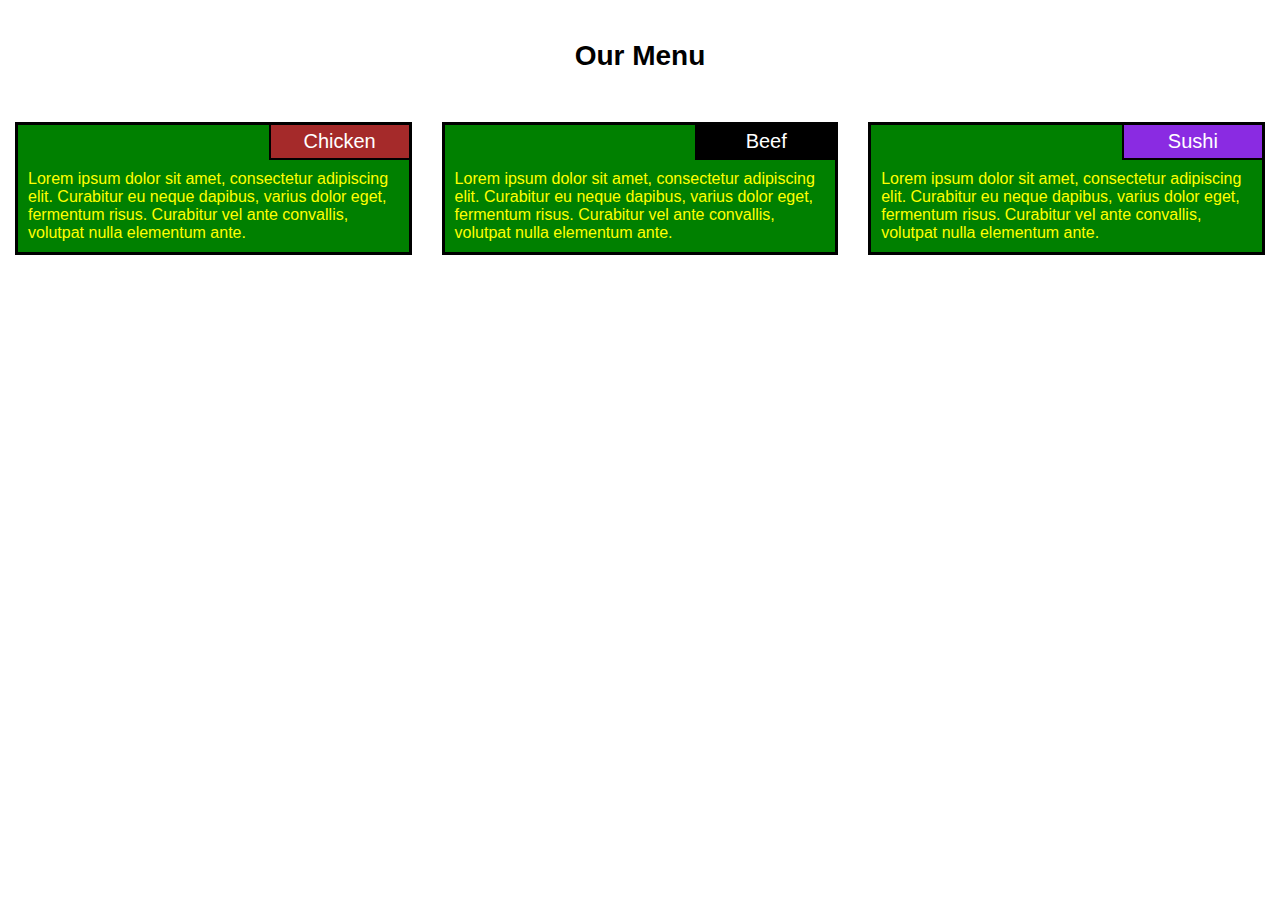
<file: module2-solution/index.html>
<!DOCTYPE html>
<!-- Module 2 Assignment -->
<html>
<head>
	<meta charset="utf-8">
	<meta name="viewport" content="width=device-width, initial-scale=1">
	<link rel="stylesheet" href="css/styles.css">
	<title>Module-2 Solution</title>
</head>
<body>
	<h1>Our Menu</h1>

	<div class="row">
		<!-- if large: 12/4=3 columns; if medium: 12/6=2 col; if small: 12/12=1 col -->
		<!-- Section 1: dummy text + Section Title: main item: Chicken -->
  	<div class="col-lg-4 col-md-6 col-sm-12">
			<div class="menuitems">
				<p class="chicken">Chicken</p>
				<p>Lorem ipsum dolor sit amet, consectetur adipiscing elit. Curabitur eu neque dapibus, varius dolor eget, fermentum risus. Curabitur vel ante convallis, volutpat nulla elementum ante.</p>
			</div>
    </div>

		<!-- Section 1: dummy text + Section Title: main item: Beefn -->
  	<div class="col-lg-4 col-md-6 col-sm-12">
			<div class="menuitems">
				<p class="beef">Beef</p>
				<p>Lorem ipsum dolor sit amet, consectetur adipiscing elit. Curabitur eu neque dapibus, varius dolor eget, fermentum risus. Curabitur vel ante convallis, volutpat nulla elementum ante.</p>
			</div>
		</div>
	
		<!-- Section 1: dummy text + Section Title: main item: Sushi -->
  	<div class="col-lg-4 col-md-6 col-sm-12">
			<div class="menuitems">
				<p class="sushi">Sushi</p>
				<p>Lorem ipsum dolor sit amet, consectetur adipiscing elit. Curabitur eu neque dapibus, varius dolor eget, fermentum risus. Curabitur vel ante convallis, volutpat nulla elementum ante.</p>
			</div>
		</div>
	</div>
</body>
</html>
</file>
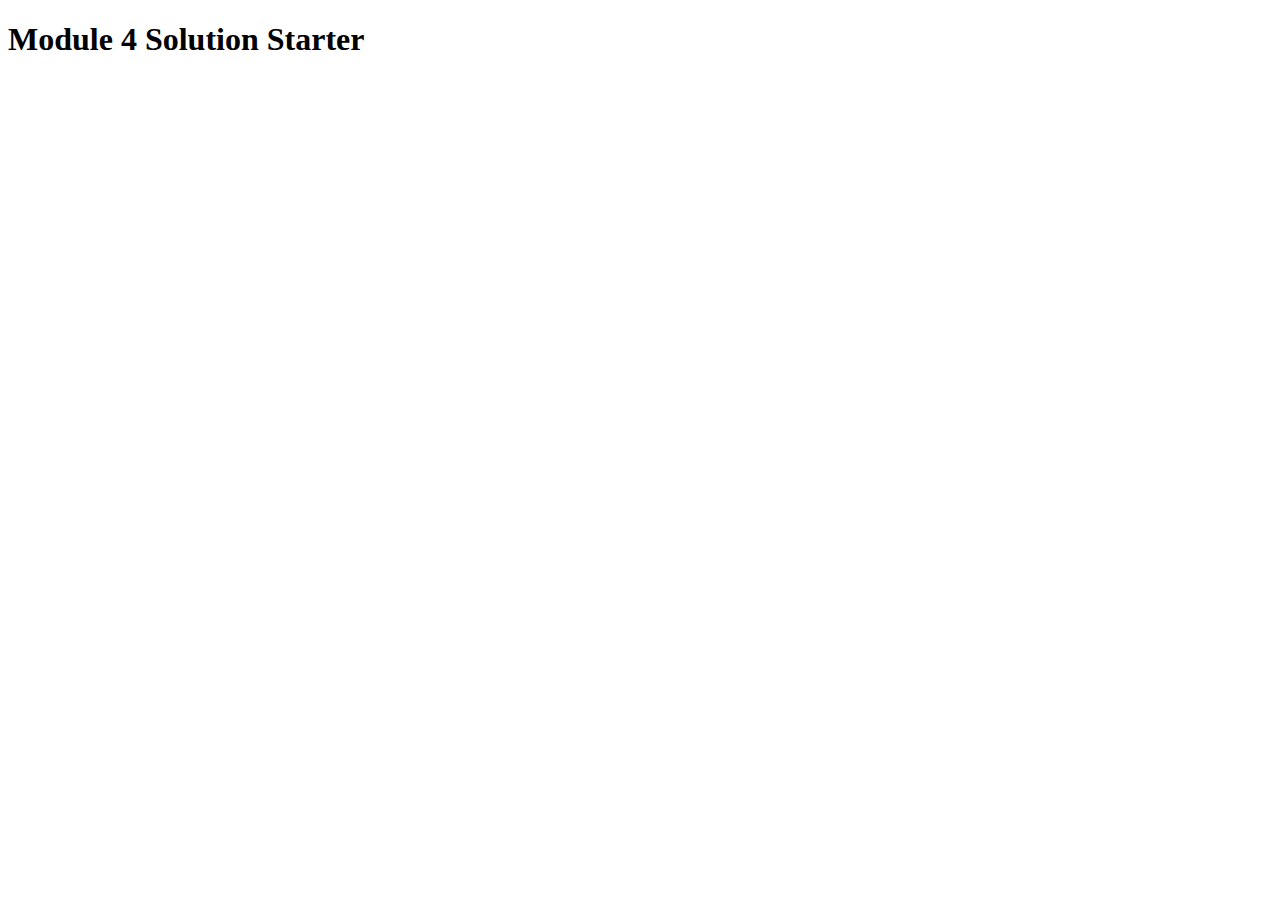
<file: module4-solution/index.html>
<!DOCTYPE html>
<html>
<head>
  <meta charset="utf-8">
  <title>Module 4 Solution Starter</title>
  <script src="SpeakHello.js"></script>
  <script src="SpeakGoodBye.js"></script>
  <script src="script.js"></script>
</head>
<body>
  <h1>Module 4 Solution Starter</h1>
</body>
</html>
</file>
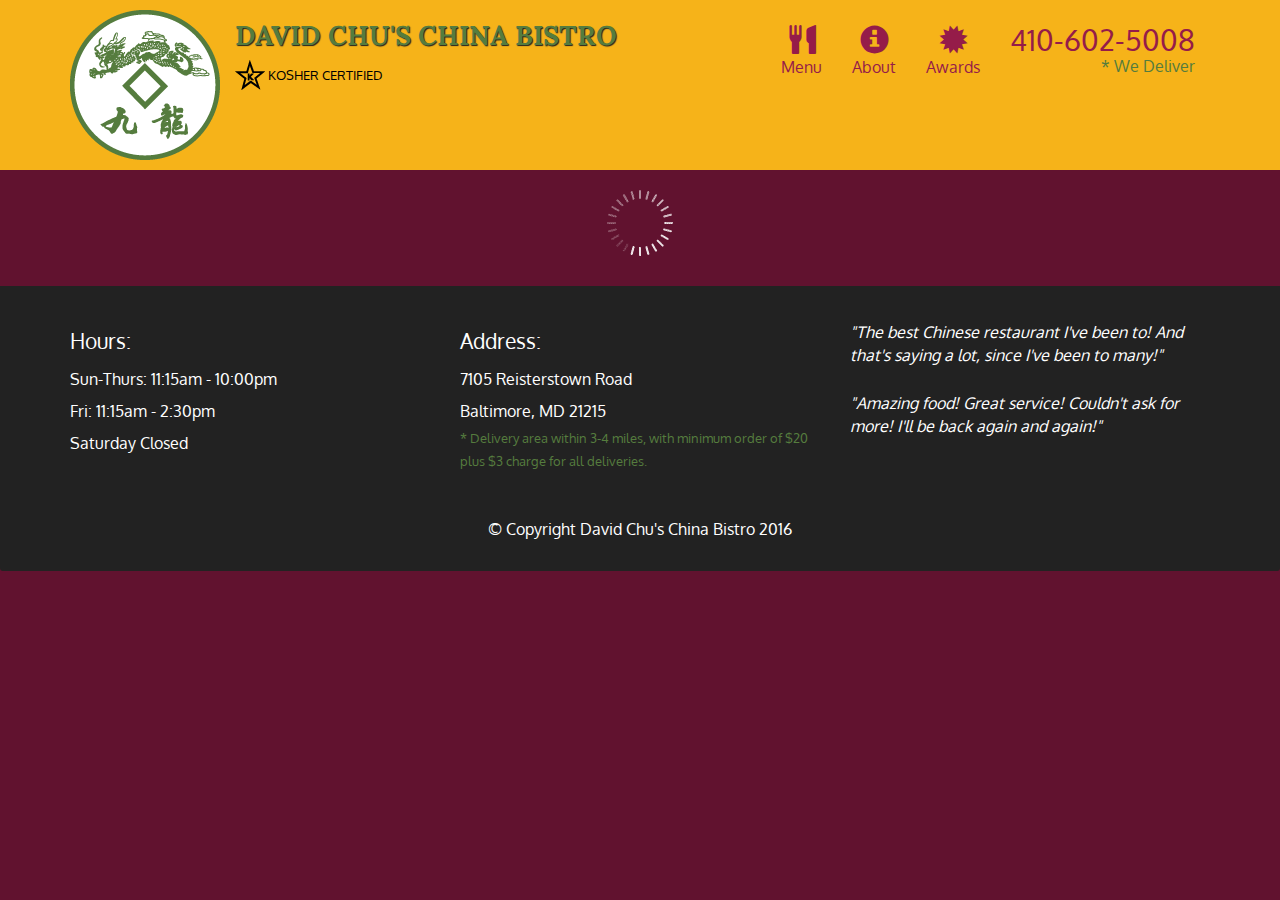
<file: module5-solution/index.html>
<!doctype html>
<html lang="en">
  <head>
    <meta charset="utf-8">
    <meta http-equiv="X-UA-Compatible" content="IE=edge">
    <meta name="viewport" content="width=device-width, initial-scale=1">
    <title>David Chu's China Bistro</title>
    <link rel="stylesheet" href="css/bootstrap.min.css">
    <link rel="stylesheet" href="css/styles.css">
    <link href='https://fonts.googleapis.com/css?family=Oxygen:400,300,700' rel='stylesheet' type='text/css'>
    <link href='https://fonts.googleapis.com/css?family=Lora' rel='stylesheet' type='text/css'>
  </head>
<body>
  <header>
    <nav id="header-nav" class="navbar navbar-default">
      <div class="container">
        <div class="navbar-header">
          <a href="index.html" class="pull-left visible-md visible-lg">
            <div id="logo-img" alt="Logo image"></div>
          </a>

          <div class="navbar-brand">
            <a href="index.html"><h1>David Chu's China Bistro</h1></a>
            <p>
              <img src="images/star-k-logo.png" alt="Kosher certification">
              <span>Kosher Certified</span>
            </p>
          </div>

          <button id="navbarToggle" type="button" class="navbar-toggle collapsed" data-toggle="collapse" data-target="#collapsable-nav" aria-expanded="false">
            <span class="sr-only">Toggle navigation</span>
            <span class="icon-bar"></span>
            <span class="icon-bar"></span>
            <span class="icon-bar"></span>
          </button>
        </div>
        
        <div id="collapsable-nav" class="collapse navbar-collapse">
           <ul id="nav-list" class="nav navbar-nav navbar-right">
            <li id="navHomeButton" class="visible-xs active">
              <a href="index.html">
                <span class="glyphicon glyphicon-home"></span> Home</a>
            </li>
            <li id="navMenuButton">
              <a href="#" onclick="$dc.loadMenuCategories();">
                <span class="glyphicon glyphicon-cutlery"></span><br class="hidden-xs"> Menu</a>
            </li>
            <li>
              <a href="#">
                <span class="glyphicon glyphicon-info-sign"></span><br class="hidden-xs"> About</a>
            </li>
            <li>
              <a href="#">
                <span class="glyphicon glyphicon-certificate"></span><br class="hidden-xs"> Awards</a>
            </li>
            <li id="phone" class="hidden-xs">
              <a href="tel:410-602-5008">
                <span>410-602-5008</span></a><div>* We Deliver</div>
            </li>
          </ul><!-- #nav-list -->
        </div><!-- .collapse .navbar-collapse -->
      </div><!-- .container -->
    </nav><!-- #header-nav -->
  </header>

  <div id="call-btn" class="visible-xs">
    <a class="btn" href="tel:410-602-5008">
    <span class="glyphicon glyphicon-earphone"></span>
    410-602-5008
    </a>
  </div>
  <div id="xs-deliver" class="text-center visible-xs">* We Deliver</div>

  <div id="main-content" class="container"></div>

  <footer class="panel-footer">
    <div class="container">
      <div class="row">
        <section id="hours" class="col-sm-4">
          <span>Hours:</span><br>
          Sun-Thurs: 11:15am - 10:00pm<br>
          Fri: 11:15am - 2:30pm<br>
          Saturday Closed
          <hr class="visible-xs">
        </section>
        <section id="address" class="col-sm-4">
          <span>Address:</span><br>
          7105 Reisterstown Road<br>
          Baltimore, MD 21215
          <p>* Delivery area within 3-4 miles, with minimum order of $20 plus $3 charge for all deliveries.</p>
          <hr class="visible-xs">
        </section>
        <section id="testimonials" class="col-sm-4">
          <p>"The best Chinese restaurant I've been to! And that's saying a lot, since I've been to many!"</p>
          <p>"Amazing food! Great service! Couldn't ask for more! I'll be back again and again!"</p>
        </section>
      </div>
      <div class="text-center">&copy; Copyright David Chu's China Bistro 2016</div>
    </div>
  </footer>

  <!-- jQuery (Bootstrap JS plugins depend on it) -->
  <script src="js/jquery-2.1.4.min.js"></script>
  <script src="js/bootstrap.min.js"></script>
  <script src="js/ajax-utils.js"></script>
  <script src="js/script.js"></script>
</body>
</html>
</file>
<file: module5-solution/css/styles.css>
body {
  font-size: 16px;
  color: #fff;
  background-color: #61122f;
  font-family: 'Oxygen', sans-serif;
}

/** HEADER **/
#header-nav {
  background-color: #f6b319;
  border-radius: 0;
  border: 0;
}

#logo-img {
  background: url('../images/restaurant-logo_large.png') no-repeat;
  width: 150px;
  height: 150px;
  margin: 10px 15px 10px 0;
}

.navbar-brand {
  padding-top: 25px;
}
.navbar-brand h1 { /* Restaurant name */
  font-family: 'Lora', serif;
  color: #557c3e;
  font-size: 1.5em;
  text-transform: uppercase;
  font-weight: bold;
  text-shadow: 1px 1px 1px #222;
  margin-top: 0;
  margin-bottom: 0;
  line-height: .75;
}
.navbar-brand a:hover, .navbar-brand a:focus {
  text-decoration: none;
}
.navbar-brand p { /* Kosher cert */
  color: #000;
  text-transform: uppercase;
  font-size: .7em;
  margin-top: 15px;
}
.navbar-brand p span { /* Star-K */
  vertical-align: middle;
}

#nav-list {
  margin-top: 10px;
}
#nav-list a {
  color: #951C49;
  text-align: center;
}
#nav-list a:hover {
  background: #E7E7E7;
}
#nav-list a span {
  font-size: 1.8em;
}

#phone {
  margin-top: 5px;
}
#phone a { /* Phone number */
  text-align: right;
  padding-bottom: 0;
}
#phone div { /* We Deliver */
  color: #557c3e;
  text-align: right;
  padding-right: 15px;
}

.navbar-header button.navbar-toggle, .navbar-header .icon-bar {
  border: 1px solid #61122f;
}
.navbar-header button.navbar-toggle {
  clear: both;
  margin-top: -30px;
}
/* END HEADER */

/* FOOTER */
.panel-footer {
  margin-top: 30px;
  padding-top: 35px;
  padding-bottom: 30px;
  background-color: #222;
  border-top: 0;
}
.panel-footer div.row {
  margin-bottom: 35px;
}
#hours, #address {
  line-height: 2;
}
#hours > span, #address > span {
  font-size: 1.3em;
}
#address p {
  color: #557c3e;
  font-size: .8em;
  line-height: 1.8;
}
#testimonials {
  font-style: italic;
}
#testimonials p:nth-child(2) {
  margin-top: 25px;
}
/* END FOOTER */



/* HOME PAGE */
.container .jumbotron {
  box-shadow: 0 0 50px #3F0C1F;
  border: 2px solid #3F0C1F;
}

#menu-tile, #specials-tile, #map-tile {
  height: 250px;
  width: 100%;
  margin-bottom: 15px;
  position: relative;
  border: 2px solid #3F0C1F;
  overflow: hidden;
}
#menu-tile:hover, #specials-tile:hover, #map-tile:hover {
  box-shadow: 0 1px 5px 1px #cccccc;
}
#menu-tile {
  background: url('../images/menu-tile.jpg') no-repeat;
  background-position: center;
}
#specials-tile {
  background: url('../images/specials-tile.jpg') no-repeat;
  background-position: center;
}
#menu-tile span, #specials-tile span, #map-tile span {
  position: absolute;
  bottom: 0;
  right: 0;
  width: 100%;
  text-align: center;
  font-size: 1.6em;
  text-transform: uppercase;
  background-color: #000;
  color: #fff;
  opacity: .8;
}
/* END HOME PAGE */

/* MENU CATEGORIES PAGE */
.category-tile { 
  position: relative;
  border: 2px solid #3F0C1F;
  overflow: hidden;
  width: 200px;
  height: 200px;
  margin: 0 auto 15px;
}
.category-tile span {
  position: absolute;
  bottom: 0;
  right: 0;
  width: 100%;
  text-align: center;
  font-size: 1.2em;
  text-transform: uppercase;
  background-color: #000;
  color: #fff;
  opacity: .8;
}
.category-tile:hover {
  box-shadow: 0 1px 5px 1px #cccccc;
}

#menu-categories-title + div {
  margin-bottom: 50px;
}
/* END MENU CATEGORIES PAGE */

/* SINGLE CATEGORY PAGE */
.menu-item-tile {
  margin-bottom: 25px;
}
.menu-item-tile hr {
  width: 80%;
}
.menu-item-tile .menu-item-price {
  font-size: 1.1em;
  text-align: right;
  margin-top: -15px;
  margin-right: -15px;
}
.menu-item-tile .menu-item-price span {
  font-size: .6em;
}
.menu-item-photo {
  position: relative;
  border: 2px solid #3F0C1F; 
  overflow: hidden;
  padding: 0;
  margin-right: -15px;
  margin-left: auto;
  margin-bottom: 20px;
  max-width: 250px;
}
.menu-item-photo div {
  position: absolute;
  bottom: 0;
  right: 0;
  width: 80px;
  background-color: #557c3e;
  text-align: center;
}
.menu-item-description {
  padding-right: 30px;
}
h3.menu-item-title {
  margin: 0 0 10px;
}
.menu-item-details {
  font-size: .9em;
  font-style: italic;
}
/* END SINGLE CATEGORY PAGE */


/********** Large devices only **********/
@media (min-width: 1200px) {
  .container .jumbotron {
    background: url('../images/jumbotron_1200.jpg') no-repeat;
    height: 675px;
  }
}

/********** Medium devices only **********/
@media (min-width: 992px) and (max-width: 1199px) {
  /* Header */
  #logo-img {
    background: url('../images/restaurant-logo_medium.png') no-repeat;
    width: 100px;
    height: 100px;
    margin: 5px 5px 5px 0;
  }
  /* End Header */

  /* Home Page */
  .container .jumbotron {
    background: url('../images/jumbotron_992.jpg') no-repeat;
    height: 558px;
  }
  /* End Home Page */
}

/********** Small devices only **********/
@media (min-width: 768px) and (max-width: 991px) {
  /* Home Page */
  .container .jumbotron {
    background: url('../images/jumbotron_768.jpg') no-repeat;
    height: 432px;
  }
  /* End Home Page */
}

/********** Extra small devices only **********/
@media (max-width: 767px) {
  /* Header */
  .navbar-brand {
    padding-top: 10px;
    height: 80px;
  }
  .navbar-brand h1 { /* Restaurant name */
    padding-top: 10px;
    font-size: 5vw; /* 1vw = 1% of viewport width */
  }
  .navbar-brand p { /* Kosher cert */
    font-size: .6em;
    margin-top: 12px;
  }
  .navbar-brand p img { /* Star-K */
    height: 20px;
  }

  #collapsable-nav a { /* Collapsed nav menu text */
    font-size: 1.2em;
  }
  #collapsable-nav a span { /* Collapsed nav menu glyph */
    font-size: 1em;
    margin-right: 5px;
  }

  #call-btn > a {
    font-size: 1.5em;
    display: block;
    margin: 0 20px;
    padding: 10px;
    border: 2px solid #fff;
    background-color: #f6b319;
    color: #951c49;
  }
  #xs-deliver {
    margin-top: 5px;
    font-size: .7em;
    letter-spacing: .1em;
    text-transform: uppercase;
  }
  /* End Header */

  /* Footer */
  .panel-footer section {
    margin-bottom: 30px;
    text-align: center;
  }
  .panel-footer section:nth-child(3) {
    margin-bottom: 0; /* margin already exists on the whole row */
  }
  .panel-footer section hr {
    width: 50%;
  }
  /* End Footer */

  /* Home Page */
  .container .jumbotron {
    margin-top: 30px;
    padding: 0;
  }
  #menu-tile, #specials-tile {
    width: 360px;
    margin: 0 auto 15px;
  }

  .menu-item-photo {
    margin-right: auto;
  }
  .menu-item-tile .menu-item-price {
    text-align: center;
  }
  .menu-item-description {
    text-align: center;;
  }
}


/********** Super extra small devices Only :-) (e.g., iPhone 4) **********/
@media (max-width: 479px) {
  /* Header */
  .navbar-brand h1 { /* Restaurant name */
    padding-top: 5px;
    font-size: 6vw;
  }
  /* End Header */
  
  /* Home page */
  #menu-tile, #specials-tile {
    width: 280px;
    margin: 0 auto 15px;
  }

  .col-xxs-12 {
    position: relative;
    min-height: 1px;
    padding-right: 15px;
    padding-left: 15px;
    float: left;
    width: 100%;
  }
}
</file>
<file: module2-solution/css/styles.css>
/********** Base styles **********/
* {       /* Select all elements, and reset as below */
  box-sizing: border-box;
  margin: 0;
  padding: 0; 
}

/* Simple Responsive Framework. */
.row {
 	width: 100%;
}

/* font family; font size */
body {
  /* font-family: Arial, Helvetica, sans-serif; */
	font-family: sans-serif;
	font-size: 100%;
}

h1 {   /* Title: Our Menu */
	margin-top: 40px;
	margin-bottom: 50px;
	text-align: center;
	font-size: 175%;      /* heading 75% larger than section title */
}

/* Section - contains dishes specific/relevant to Section Title */ 
div.menuitems {
	border: 3px solid black; /* amended 1px to 3px to look like mockup example */
	background-color: green;
	color: yellow;
	font-size: 100%;
	position: relative;
	clear: margin;
	margin-right: 15px;
	margin-left: 15px;
	margin-bottom: 15px;
	padding: 10px 10px 10px 10px; /* top, bottom, right, left */
	padding-top: 45px;
}

/* Section Title - Chicken Menu */
p.chicken {
	float: none;
	border: 2px solid black;
	border-top: 0px solid black; /* where borders overlap reduce the thickness */
	border-right: 0px solid black;
	background-color: #A52A2A;
	color: white;
	font-size: 125%;
	text-align: center;
	width: 140px;
	height: 35px;
  padding: center;
	padding-top: 5px;
	margin: auto;
	position: absolute;
  top: 0px;
  right: 0px;
}

/* Section Title - Beef Menu */
p.beef {
	float: none;
	border: 2px solid black;
	border-top: 0px solid black; /* where borders overlap reduce the thickness */
	border-right: 0px solid black;
	background-color: black;
	color: white;
	font-size: 125%;
	text-align: center;
	width: 140px;
	height: 35px;
  padding: center;
	padding-top: 5px;
	margin: auto;
	position: absolute;
  top: 0px;
  right: 0px;
}

/* Section Title - Sushi Menu */
p.sushi {
	float: none;
	border: 2px solid black;
	border-top: 0px solid black; /* where borders overlap reduce the thickness */
	border-right: 0px solid black;
	background-color: blueviolet;
	color: white;
	font-size: 125%;
	text-align: center;
	width: 140px;
	height: 35px;
  padding: center;
	padding-top: 5px;
	margin: auto;
	position: absolute;
  top: 0px;
  right: 0px;
}

/********** Large devices only - Desktop (large as per Lecture 24) **********/
/* NOTE: use percentages to define width and use the 'float' property. Refer to
         Lecture 24 */
@media (min-width: 1200px) {
	.col-lg-1, .col-lg-2, .col-lg-3, .col-lg-4, .col-lg-5, .col-lg-6, .col-lg-7, 
	.col-lg-8, .col-lg-9, .col-lg-10, .col-lg-11, .col-lg-12 {
		float: left;
		margin: auto;
	}
	.col-lg-1 {
		width: 8.33%;
	}
	.col-lg-2 {
		width: 16.66%;
	}
	.col-lg-3 {
		width: 25%;
	}
	.col-lg-4 {
		width: 33.33%;
	}
	.col-lg-5 {
		width: 41.66%;
	}
	.col-lg-6 {
		width: 50%;
	}
	.col-lg-7 {
		width: 58.33%;
	}
	.col-lg-8 {
		width: 66.66%;
	}
	.col-lg-9 {
		width: 74.99%;
	}
	.col-lg-10 {
		width: 83.33%;
	}
	.col-lg-11 {
		width: 91.66%;
	}
	.col-lg-12 {
		width: 100%;
	}
}

/********** Medium devices only - Tablet (medium as per Lecture 24) **********/
@media (min-width: 992px) and (max-width: 1199px) {
	.col-md-1, .col-md-2, .col-md-3, .col-md-4, .col-md-5, .col-md-6, .col-md-7, 
	.col-md-8, .col-md-9, .col-md-10, .col-md-11, .col-md-12 {
		float: left;
		margin: auto;
	}
	.col-md-1 {
		width: 8.33%;
	}
	.col-md-2 {
		width: 16.66%;
	}
	.col-md-3 {
		width: 25%;
	}
	.col-md-4 {
		width: 33.33%;
	}
	.col-md-5 {
		width: 41.66%;
	}
	.col-md-6 {
		width: 50%;
	}
	.col-md-7 {
		width: 58.33%;
	}
	.col-md-8 {
		width: 66.66%;
	}
	.col-md-9 {
		width: 74.99%;
	}
	.col-md-10 {
		width: 83.33%;
	}
	.col-md-11 {
		width: 91.66%;
	}
	.col-md-12 {
		width: 100%;
	}
}
/********** Small devices only - Mobile (small as per Lecture 24) **********/
@media (max-width: 991px) {
	.col-sm-1, .col-sm-2, .col-sm-3, .col-sm-4, .col-sm-5, .col-sm-6, 
	.col-sm-7, .col-sm-8, .col-sm-9, .col-sm-10, .col-sm-11, .col-sm-12 {
		float: left;
		margin: auto;
	}
	.col-sm-1 {
		width: 8.33%;
	}
	.col-sm-2 {
		width: 16.66%;
	}
	.col-sm-3 {
		width: 25%;
	}
	.col-sm-4 {
		width: 33.33%;
	}
	.col-sm-5 {
		width: 41.66%;
	}
	.col-sm-6 {
		width: 50%;
	}
	.col-sm-7 {
		width: 58.33%;
	}
	.col-sm-8 {
		width: 66.66%;
	}
	.col-sm-9 {
		width: 74.99%;
	}
	.col-sm-10 {
		width: 83.33%;
	}
	.col-sm-11 {
		width: 91.66%;
	}
	.col-sm-12 {
		width: 100%;
	}
}
</file>
